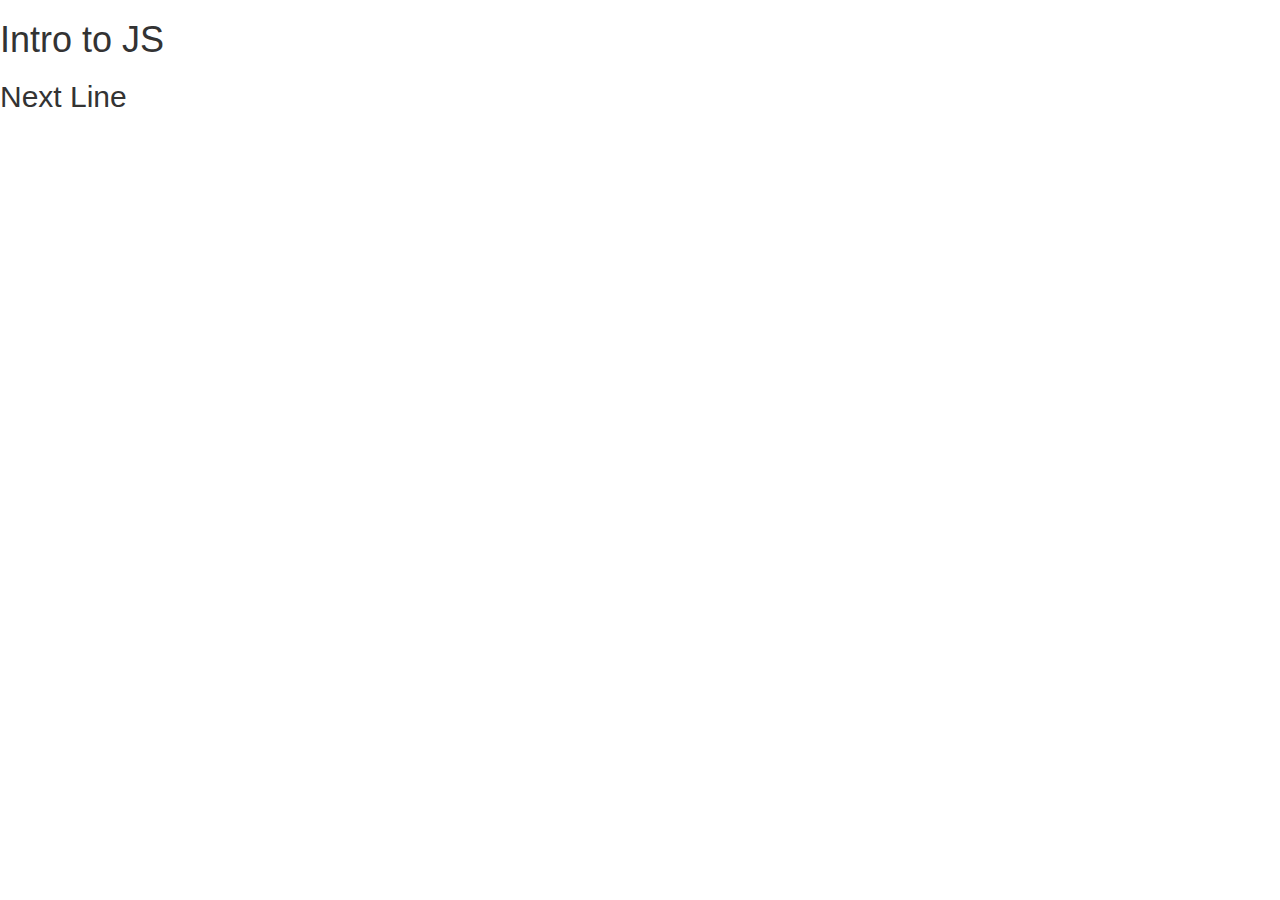
<file: index.html>
<!DOCTYPE html>
<html lang="en" dir="ltr">
  <head>
    <meta charset="utf-8">
    <title>Intro To JavaScript</title>
    <script src="https://ajax.googleapis.com/ajax/libs/jquery/3.6.0/jquery.min.js"></script>

    <!-- Our styles and js -->
    <script type="text/javascript" src="script.js"></script>
    <link rel="stylesheet" href="styles.css">

    <!-- Latest compiled and minified CSS -->
    <link rel="stylesheet" href="https://stackpath.bootstrapcdn.com/bootstrap/3.4.1/css/bootstrap.min.css" integrity="sha384-HSMxcRTRxnN+Bdg0JdbxYKrThecOKuH5zCYotlSAcp1+c8xmyTe9GYg1l9a69psu" crossorigin="anonymous">

    <!-- Optional theme -->
    <link rel="stylesheet" href="https://stackpath.bootstrapcdn.com/bootstrap/3.4.1/css/bootstrap-theme.min.css" integrity="sha384-6pzBo3FDv/PJ8r2KRkGHifhEocL+1X2rVCTTkUfGk7/0pbek5mMa1upzvWbrUbOZ" crossorigin="anonymous">

    <!-- Latest compiled and minified JavaScript -->
    <script src="https://stackpath.bootstrapcdn.com/bootstrap/3.4.1/js/bootstrap.min.js" integrity="sha384-aJ21OjlMXNL5UyIl/XNwTMqvzeRMZH2w8c5cRVpzpU8Y5bApTppSuUkhZXN0VxHd" crossorigin="anonymous"></script>

  </head>

  <body>
    <h1>Intro to JS</h1>
    <h2>Next Line</h2>

  </body>
</html>
</file>
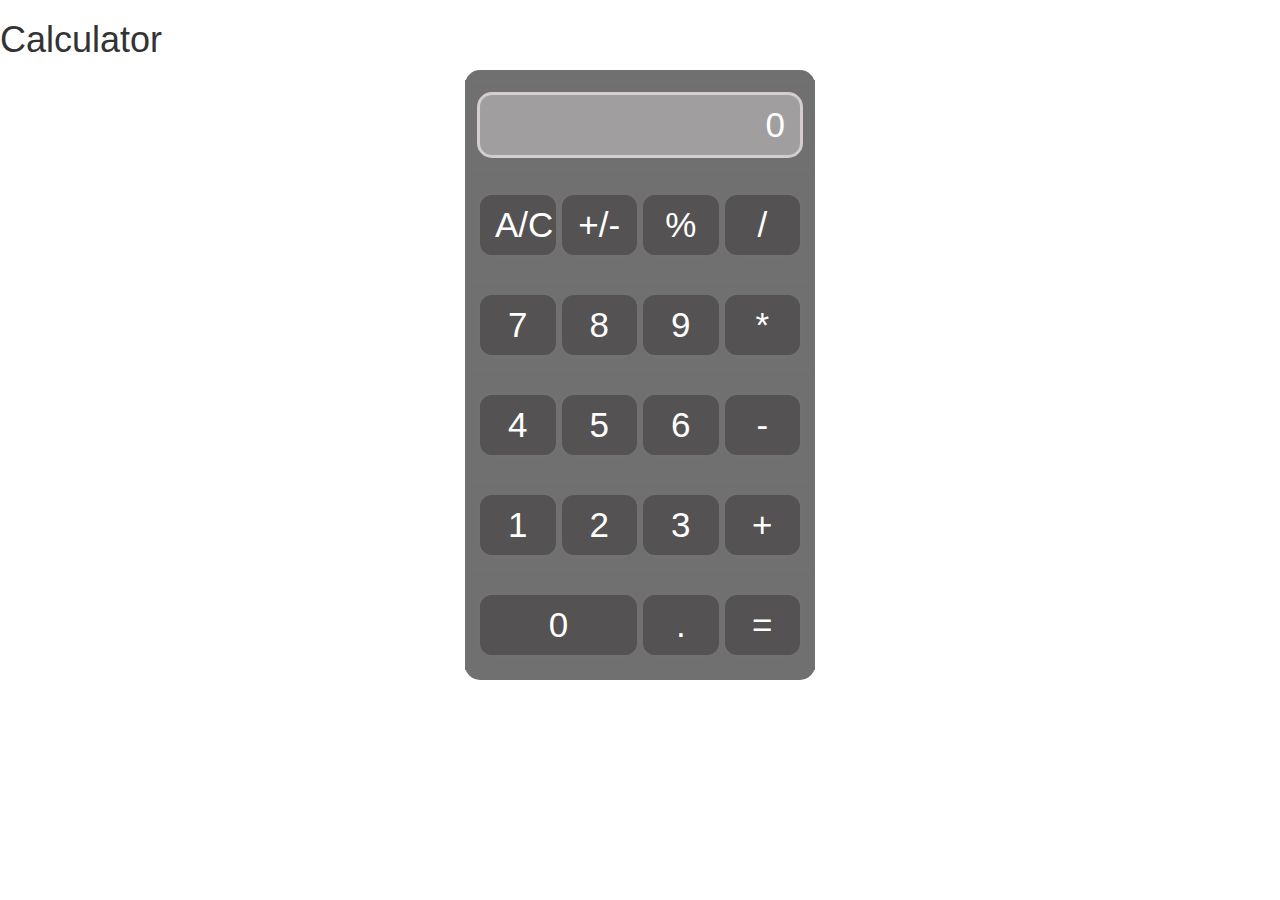
<file: dom/index.html>
<!DOCTYPE html>
<html lang="en" dir="ltr">
  <head>
    <meta charset="utf-8">
    <title>Calculator & Exchange Rates</title>
    <script src="https://ajax.googleapis.com/ajax/libs/jquery/3.6.0/jquery.min.js"></script>

      <link rel="stylesheet" href="styles.css">

    <!-- Latest compiled and minified CSS -->
    <link rel="stylesheet" href="https://stackpath.bootstrapcdn.com/bootstrap/3.4.1/css/bootstrap.min.css" integrity="sha384-HSMxcRTRxnN+Bdg0JdbxYKrThecOKuH5zCYotlSAcp1+c8xmyTe9GYg1l9a69psu" crossorigin="anonymous">

    <!-- Optional theme -->
    <link rel="stylesheet" href="https://stackpath.bootstrapcdn.com/bootstrap/3.4.1/css/bootstrap-theme.min.css" integrity="sha384-6pzBo3FDv/PJ8r2KRkGHifhEocL+1X2rVCTTkUfGk7/0pbek5mMa1upzvWbrUbOZ" crossorigin="anonymous">

    <!-- Latest compiled and minified JavaScript -->
    <script src="https://stackpath.bootstrapcdn.com/bootstrap/3.4.1/js/bootstrap.min.js" integrity="sha384-aJ21OjlMXNL5UyIl/XNwTMqvzeRMZH2w8c5cRVpzpU8Y5bApTppSuUkhZXN0VxHd" crossorigin="anonymous"></script>

  </head>

  <body>
    <h1 id="title" >Calculator</h1>
    <div class="calc-container">
      <div class="container">
        <div class="row container-row">
          <div id="screen" class="col-xs-12 screen">
            0
          </div>
        </div>
        <div class="row container-row">
          <div class="col-xs-3 button operator">
            A/C
          </div>
          <div class="col-xs-3 button operator">
            +/-
          </div>
          <div class="col-xs-3 button operator">
            %
          </div>
          <div class="col-xs-3 button operator">
            /
          </div>
        </div>
        <div class="row container-row">
          <div class="col-xs-3 button numberInput">
            7
          </div>
          <div class="col-xs-3 button numberInput">
            8
          </div>
          <div class="col-xs-3 button numberInput">
            9
          </div>
          <div class="col-xs-3 button operator">
            *
          </div>
        </div>
        <div class="row container-row">
          <div class="col-xs-3 button numberInput">
            4
          </div>
          <div class="col-xs-3 button numberInput">
            5
          </div>
          <div class="col-xs-3 button numberInput">
            6
          </div>
          <div class="col-xs-3 button operator">
            -
          </div>
        </div>
        <div class="row container-row">
          <div class="col-xs-3 button numberInput">
            1
          </div>
          <div class="col-xs-3 button numberInput">
            2
          </div>
          <div class="col-xs-3 button numberInput">
            3
          </div>
          <div class="col-xs-3 button operator">
            +
          </div>
        </div>
        <div class="row container-row">
          <div class="col-xs-6 button numberInput">
            0
          </div>
          <div class="col-xs-3 button">
            .
          </div>
          <div class="col-xs-3 button operator">
            =
          </div>
        </div>
      </div>

    </div>


  </body>
  <!-- Our styles and js -->
  <script type="text/javascript" src="events.js"></script>

</html>
</file>
<file: styles.css>
h1{
  color: blue;
}
</file>
<file: dom/styles.css>
.calc-container {
    background: #0000008f;
    width: 350px;
    height: 610px;
    border-radius: 15px;
    margin: auto;
}
.container-row{
  height: 90px;
  width: 350px;
  padding: 10px;
  border: solid 2px #717171;
  margin: 10px
}

.button{
  background-color: #545252;
  height: 100%;
  border-radius: 15px;
  color: white;
  font-size: 35px;
  border: solid 3px #717171;
  padding-top: 5px;
  text-align: center;
}

.screen{
  background-color: #a09e9e;
  height: 100%;
  border-radius: 15px;
  color: white;
  font-size: 35px;
  border: solid 3px #d4cdcd;
  padding-top: 5px;
  text-align: right;
}
</file>
